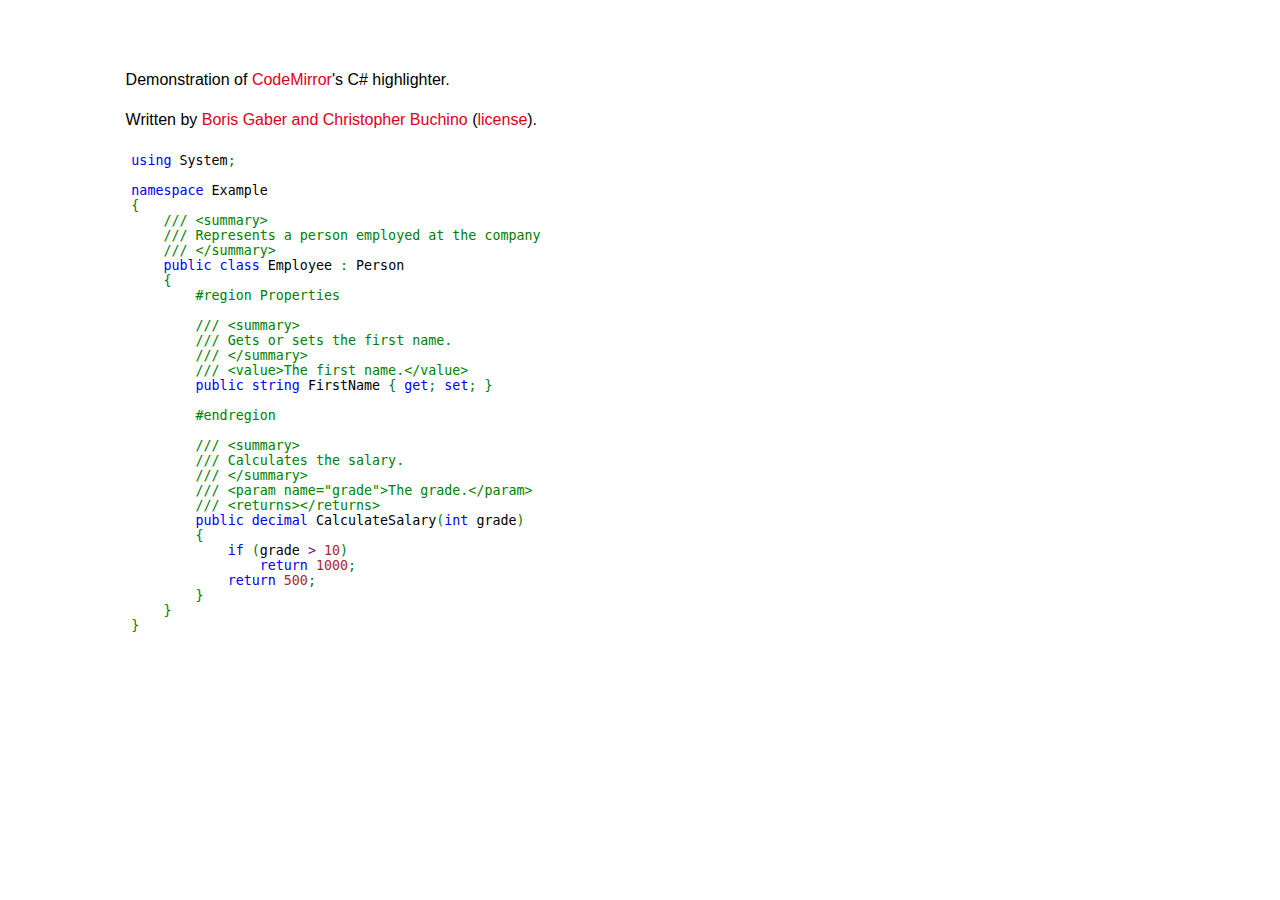
<file: Resources/Public/Vendor/CodeMirror/contrib/csharp/index.html>
<html xmlns="http://www.w3.org/1999/xhtml">
  <head>
    <script src="../../js/codemirror.js" type="text/javascript"></script>
    <title>CodeMirror: C# demonstration</title>
    <link rel="stylesheet" type="text/css" href="../../css/docs.css"/>
  </head>
  <body style="padding: 20px;">

<p>Demonstration of <a href="../../index.html">CodeMirror</a>'s C# highlighter.</p>

<p>Written by <a href="http://skilltesting.com/">Boris Gaber and Christopher Buchino</a> (<a
href="http://skilltesting.com/codemirror-parser-license/">license</a>).</p>

<div class="border">
<textarea id="code" cols="120" rows="50">
using System;

namespace Example
{
    /// &lt;summary>
    /// Represents a person employed at the company
    /// &lt;/summary>
    public class Employee : Person
    {
        #region Properties
        
        /// &lt;summary>
        /// Gets or sets the first name.
        /// &lt;/summary>
        /// &lt;value>The first name.&lt;/value>
        public string FirstName { get; set; }

        #endregion

        /// &lt;summary>
        /// Calculates the salary.
        /// &lt;/summary>
        /// &lt;param name="grade">The grade.&lt;/param>
        /// &lt;returns>&lt;/returns>
        public decimal CalculateSalary(int grade)
        {
            if (grade > 10)
                return 1000;
            return 500;
        }
    }
}
</textarea>
</div>

<script type="text/javascript">
  var editor = CodeMirror.fromTextArea('code', {
    parserfile: ["../contrib/csharp/js/tokenizecsharp.js", "../contrib/csharp/js/parsecsharp.js"],
    stylesheet: "css/csharpcolors.css",
    path: "../../js/",
    height: "500px"
  });
</script>

</body>
</html>
</file>
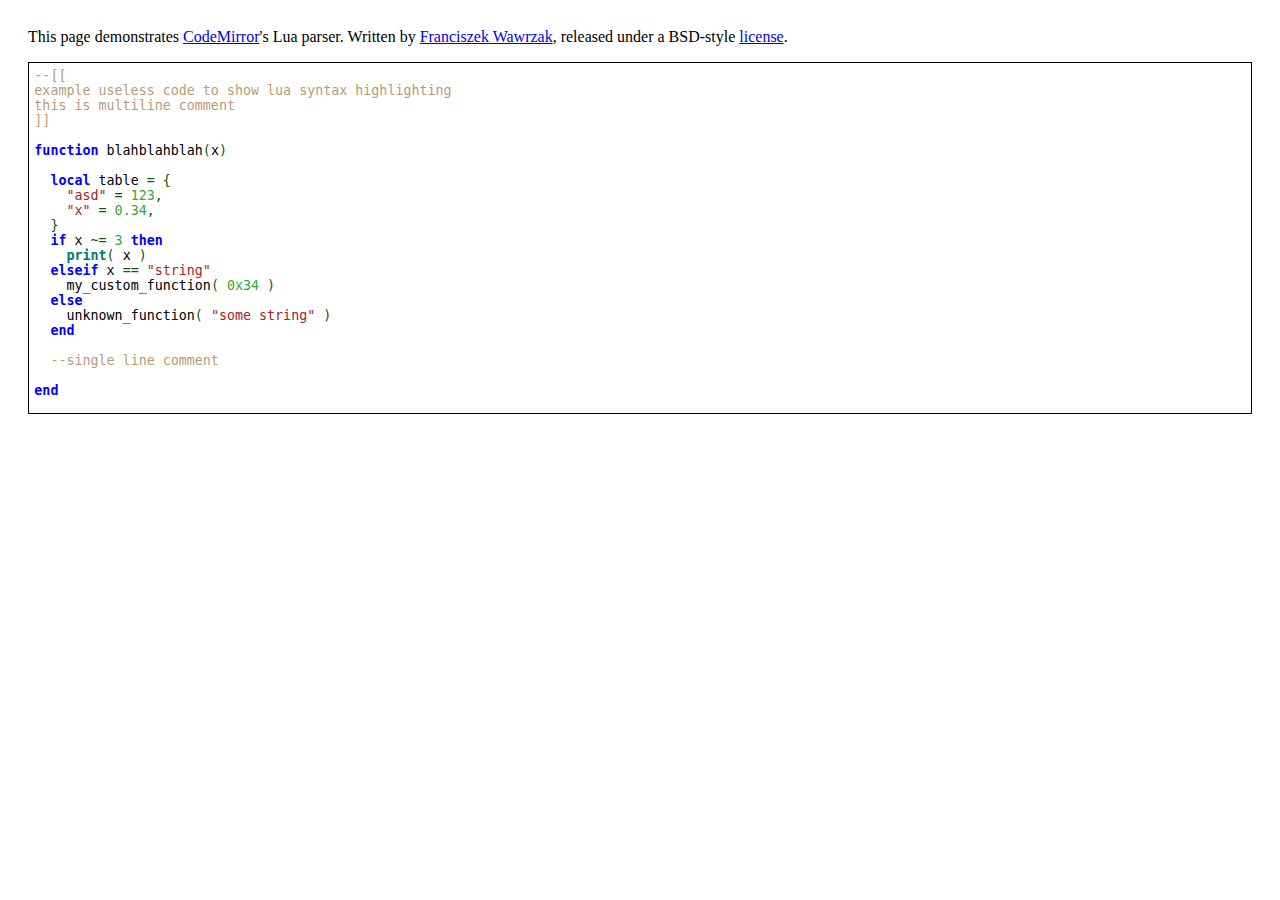
<file: Resources/Public/Vendor/CodeMirror/contrib/lua/index.html>
<html xmlns="http://www.w3.org/1999/xhtml">
  <head>
    <script src="../../js/codemirror.js" type="text/javascript"></script>
    <title>CodeMirror: Lua demonstration</title>
  </head>
  <body style="padding: 20px;">

<p>This page demonstrates <a href="../../index.html">CodeMirror</a>'s
Lua parser. Written by <a href="http://francio.pl/">Franciszek
Wawrzak</a>, released under a BSD-style <a
href="LICENSE">license</a>.</p>

<div style="border: 1px solid black; padding: 0px;">
<textarea id="code" cols="120" rows="30">
--[[
example useless code to show lua syntax highlighting
this is multiline comment
]]

function blahblahblah(x)

  local table = {
    "asd" = 123,
    "x" = 0.34,  
  }
  if x ~= 3 then
    print( x )
  elseif x == "string"
    my_custom_function( 0x34 )
  else
    unknown_function( "some string" )
  end

  --single line comment
  
end

function blablabla3()

  for k,v in ipairs( table ) do
    --abcde..
    y=[=[
  x=[[
      x is a multi line string
   ]]
  but its definition is iside a highest level string!
  ]=]
    print(" \"\" ")
  --this marks a parser error:
  s = [== asdasdasd]]

    s = math.sin( x )
  end

end
</textarea>
</div>

<script type="text/javascript">
  var editor = CodeMirror.fromTextArea('code', {
    height: "350px",
    parserfile: "../contrib/lua/js/parselua.js",
    stylesheet: "css/luacolors.css",
    path: "../../js/"
  });
</script>
  </body>
</html>
</file>
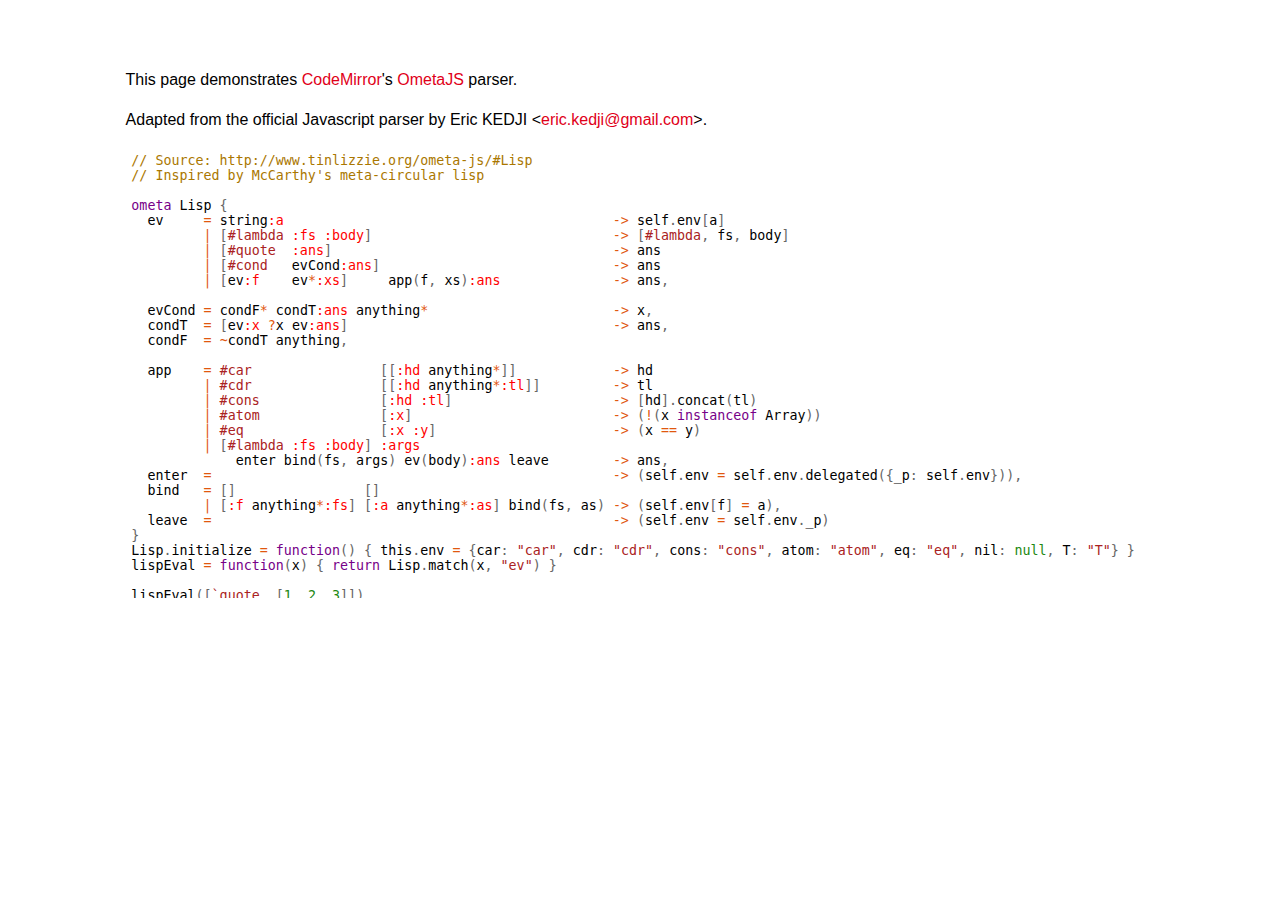
<file: Resources/Public/Vendor/CodeMirror/contrib/ometa/index.html>
<html xmlns="http://www.w3.org/1999/xhtml"> 
  <head> 
    <script src="../../js/codemirror.js" type="text/javascript"></script> 
    <title>CodeMirror: OmetaJS demonstration</title> 
    <link rel="stylesheet" type="text/css" href="../../css/docs.css"/> 
  </head> 
  <body style="padding: 20px;"> 

<p>This page demonstrates <a href="../../index.html">CodeMirror</a>'s <a
      href="http://www.tinlizzie.org/ometa">OmetaJS</a> parser.</p>

<p>Adapted from the official Javascript parser by Eric KEDJI
  &lt;<a href="mailto:eric.kedji@gmail.com">eric.kedji@gmail.com</a>&gt;.</p>

<div class="border">
<textarea id="code" cols="120" rows="30">
// Source: http://www.tinlizzie.org/ometa-js/#Lisp
// Inspired by McCarthy's meta-circular lisp

ometa Lisp {
  ev     = string:a                                         -> self.env[a]
         | [#lambda :fs :body]                              -> [#lambda, fs, body]
         | [#quote  :ans]                                   -> ans
         | [#cond   evCond:ans]                             -> ans
         | [ev:f    ev*:xs]     app(f, xs):ans              -> ans,

  evCond = condF* condT:ans anything*                       -> x,
  condT  = [ev:x ?x ev:ans]                                 -> ans,
  condF  = ~condT anything,

  app    = #car                [[:hd anything*]]            -> hd
         | #cdr                [[:hd anything*:tl]]         -> tl
         | #cons               [:hd :tl]                    -> [hd].concat(tl)
         | #atom               [:x]                         -> (!(x instanceof Array))
         | #eq                 [:x :y]                      -> (x == y)
         | [#lambda :fs :body] :args
             enter bind(fs, args) ev(body):ans leave        -> ans,
  enter  =                                                  -> (self.env = self.env.delegated({_p: self.env})),
  bind   = []                []
         | [:f anything*:fs] [:a anything*:as] bind(fs, as) -> (self.env[f] = a),
  leave  =                                                  -> (self.env = self.env._p)
}
Lisp.initialize = function() { this.env = {car: "car", cdr: "cdr", cons: "cons", atom: "atom", eq: "eq", nil: null, T: "T"} }
lispEval = function(x) { return Lisp.match(x, "ev") }

lispEval([`quote, [1, 2, 3]])
lispEval([`car, [`quote, [1, 2, 3]]])
lispEval([`cdr, [`quote, [1, 2, 3]]])
lispEval([`cons, [`quote, `x], [`quote, `y]])
lispEval([`eq, [`quote, `x], [`quote, `x]])
lispEval([[`lambda, [`x], [`cons, `x, `x]], [`quote, `boo]])
</textarea>
</div>

<script type="text/javascript">
/*  var textarea = document.getElementById('code');
  var editor = new MirrorFrame(CodeMirror.replace(textarea), {
    height: "350px",
    content: textarea.value,
    parserfile: ["tokenizeometa.js", "parseometa.js"],
    stylesheet: "css/ometacolors.css",
    path: "js/",
    autoMatchParens: true
  });
*/
  var editor = CodeMirror.fromTextArea('code', {
    height: "450px",
    parserfile: ["../contrib/ometa/js/tokenizeometa.js",
      "../contrib/ometa/js/parseometa.js"],
    stylesheet: "css/ometacolors.css",
    path: "../../js/",
    textWrapping: false
  });
</script>

  </body>
</html>
</file>
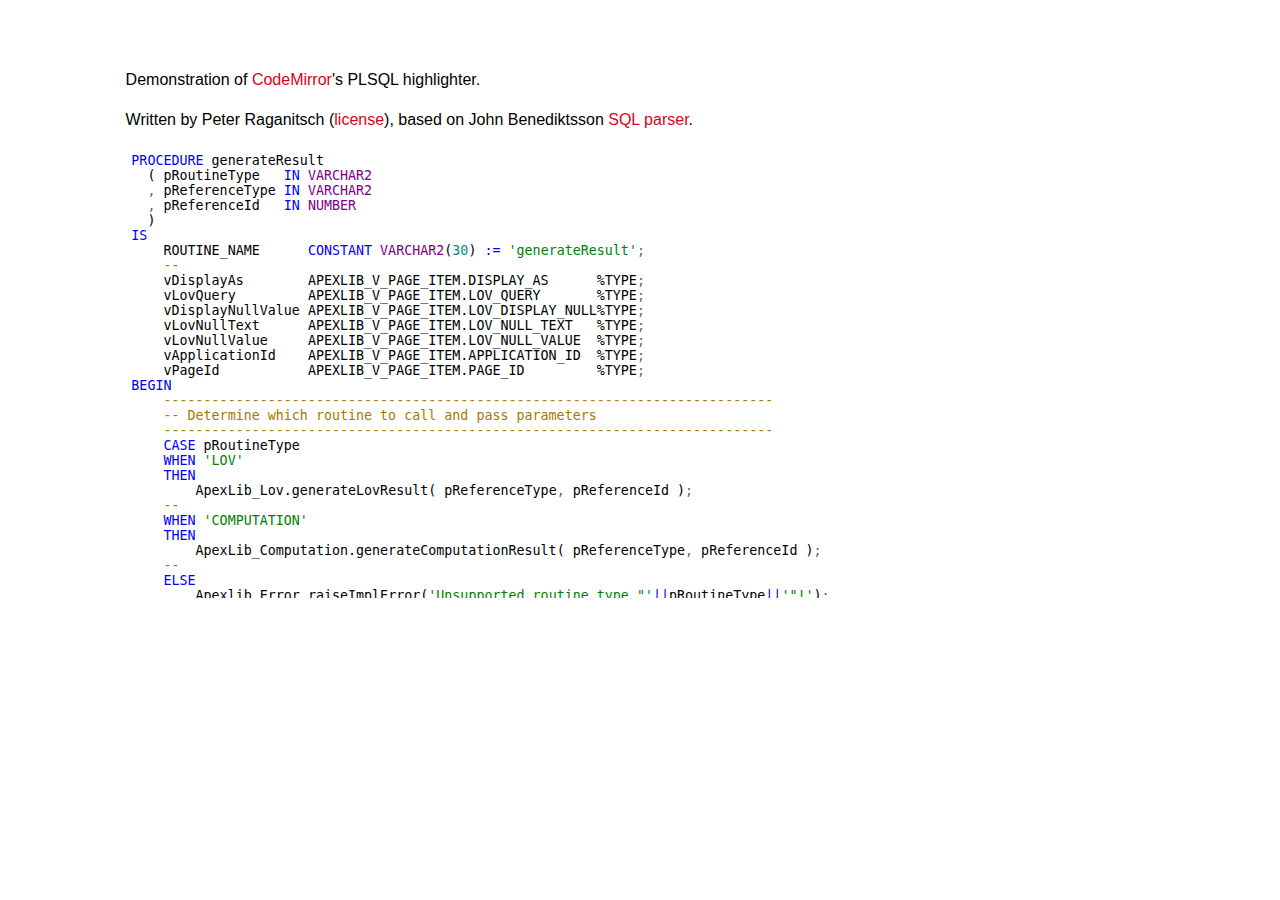
<file: Resources/Public/Vendor/CodeMirror/contrib/plsql/index.html>
<html xmlns="http://www.w3.org/1999/xhtml">
  <head>
    <script src="../../js/codemirror.js" type="text/javascript"></script>
    <title>CodeMirror: PLSQL demonstration</title>
    <link rel="stylesheet" type="text/css" href="../../css/docs.css"/>
  </head>
  <body style="padding: 20px;">

<p>Demonstration of <a href="../../index.html">CodeMirror</a>'s PLSQL
highlighter.</p>

<p>Written by Peter Raganitsch (<a href="LICENSE">license</a>), based
on John Benediktsson <a href="../sql/index.html">SQL parser</a>.</p>

<div class="border">
<textarea id="code" cols="120" rows="50">
PROCEDURE generateResult
  ( pRoutineType   IN VARCHAR2
  , pReferenceType IN VARCHAR2
  , pReferenceId   IN NUMBER
  )
IS
    ROUTINE_NAME      CONSTANT VARCHAR2(30) := 'generateResult';
    --
    vDisplayAs        APEXLIB_V_PAGE_ITEM.DISPLAY_AS      %TYPE;
    vLovQuery         APEXLIB_V_PAGE_ITEM.LOV_QUERY       %TYPE;
    vDisplayNullValue APEXLIB_V_PAGE_ITEM.LOV_DISPLAY_NULL%TYPE;
    vLovNullText      APEXLIB_V_PAGE_ITEM.LOV_NULL_TEXT   %TYPE;
    vLovNullValue     APEXLIB_V_PAGE_ITEM.LOV_NULL_VALUE  %TYPE;
    vApplicationId    APEXLIB_V_PAGE_ITEM.APPLICATION_ID  %TYPE;
    vPageId           APEXLIB_V_PAGE_ITEM.PAGE_ID         %TYPE;
BEGIN
    ----------------------------------------------------------------------------
    -- Determine which routine to call and pass parameters
    ----------------------------------------------------------------------------
    CASE pRoutineType
    WHEN 'LOV'
    THEN
        ApexLib_Lov.generateLovResult( pReferenceType, pReferenceId );
    --
    WHEN 'COMPUTATION'
    THEN
        ApexLib_Computation.generateComputationResult( pReferenceType, pReferenceId );
    --
    ELSE
        Apexlib_Error.raiseImplError('Unsupported routine type "'||pRoutineType||'"!');
    END CASE;
    --
EXCEPTION WHEN OTHERS THEN
    HTP.prn('Error: '||SQLERRM);
    -- RAISE; no raise, because APEX doesn't care anyway.
END generateResult;
</textarea>
</div>

<script type="text/javascript">
  var editor = CodeMirror.fromTextArea('code', {
    height: "450px",
    parserfile: "../contrib/plsql/js/parseplsql.js",
    stylesheet: "css/plsqlcolors.css",
    path: "../../js/",
    textWrapping: false
  });
</script>

  </body>
</html>
</file>
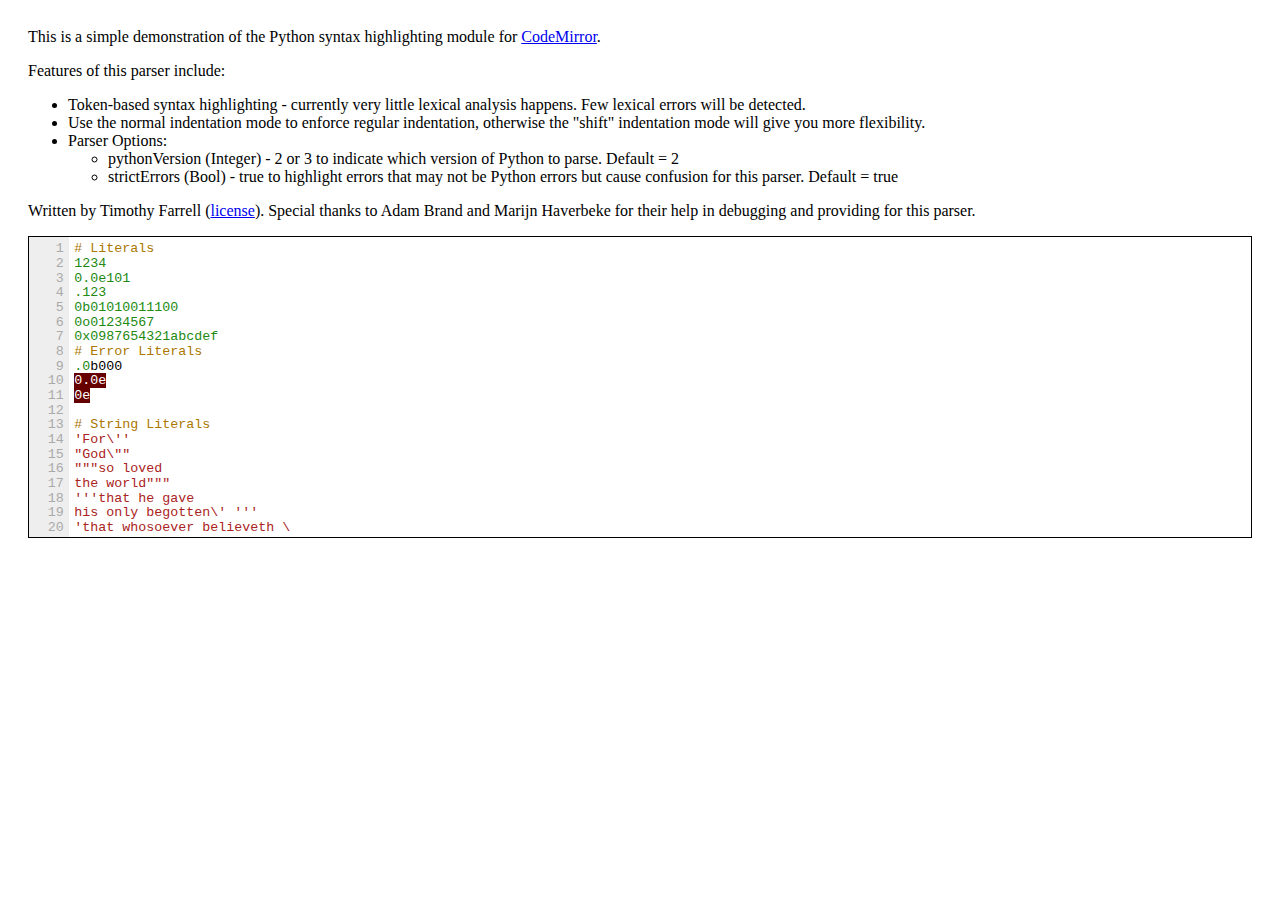
<file: Resources/Public/Vendor/CodeMirror/contrib/python/index.html>
<html xmlns="http://www.w3.org/1999/xhtml">
<head>
    <script src="../../js/codemirror.js" type="text/javascript"></script>
    <title>CodeMirror: Python demonstration</title>
    <style type="text/css">
      .CodeMirror-line-numbers {
        width: 2.2em;
        color: #aaa;
        background-color: #eee;
        text-align: right;
        padding: .4em;
        margin: 0;
        font-family: monospace;
        font-size: 10pt;
        line-height: 1.1em;
      }
    </style>
</head>
<body style="padding: 20px;">
<p>
    This is a simple demonstration of the Python syntax highlighting module
    for <a href="index.html">CodeMirror</a>.
</p>
<p>
    Features of this parser include:
</p>
<ul>
    <li>Token-based syntax highlighting - currently very little lexical analysis happens.  Few lexical errors will be detected.</li>
    <li>Use the normal indentation mode to enforce regular indentation, otherwise the "shift" indentation mode will give you more flexibility.</li>
    <li>Parser Options:
        <ul>
            <li>pythonVersion (Integer) - 2 or 3 to indicate which version of Python to parse.  Default = 2</li>
            <li>strictErrors (Bool) - true to highlight errors that may not be Python errors but cause confusion for this parser. Default = true</li>
        </ul>
    </li>
</ul>
<p>Written by Timothy Farrell (<a href="LICENSE">license</a>). Special
thanks to Adam Brand and Marijn Haverbeke for their help in debugging
and providing for this parser.</p>

<div style="border: 1px solid black; padding: 0px;">
<textarea id="code" cols="100" rows="20" style="width:100%">
# Literals
1234
0.0e101
.123
0b01010011100
0o01234567
0x0987654321abcdef
# Error Literals
.0b000
0.0e
0e

# String Literals
'For\''
"God\""
"""so loved
the world"""
'''that he gave
his only begotten\' '''
'that whosoever believeth \
in him'
''

# Identifiers
__a__
a.b
a.b.c
# Error Identifiers
a.

# Operators
+ - * / % & | ^ ~ < >
== != <= >= <> << >> // **
and or not in is

# Delimiters
() [] {} , : ` = ; @ . # At-signs and periods require context
+= -= *= /= %= &= |= ^=
//= >>= <<= **=

# Keywords
as assert break class continue def del elif else except
finally for from global if import lambda pass raise
return try while with yield

# Python 2 Keywords (otherwise Identifiers)
exec print

# Python 3 Keywords (otherwise Identifiers)
nonlocal

# Types
bool classmethod complex dict enumerate float frozenset int list object
property reversed set slice staticmethod str super tuple type

# Python 2 Types (otherwise Identifiers)
basestring buffer file long unicode xrange

# Python 3 Types (otherwise Identifiers)
bytearray bytes filter map memoryview open range zip

# Example Strict Errors
def doesNothing():
   pass # indentUnit is set to 4 but this line is indented 3

# Some Example code
import os
from package import ParentClass

@nonsenseDecorator
def doesNothing():
    pass

class ExampleClass(ParentClass):
    @staticmethod
    def example(inputStr):
        a = list(inputStr)
        a.reverse()
        return ''.join(a)

    def __init__(self, mixin = 'Hello'):
        self.mixin = mixin

</textarea>
</div>

<script type="text/javascript">
    var editor = CodeMirror.fromTextArea('code', {
        parserfile: ["../contrib/python/js/parsepython.js"],
        stylesheet: "css/pythoncolors.css",
        path: "../../js/",
        lineNumbers: true,
        textWrapping: false,
        indentUnit: 4,
        parserConfig: {'pythonVersion': 2, 'strictErrors': true}
    });
</script>
</body>
</html>
</file>
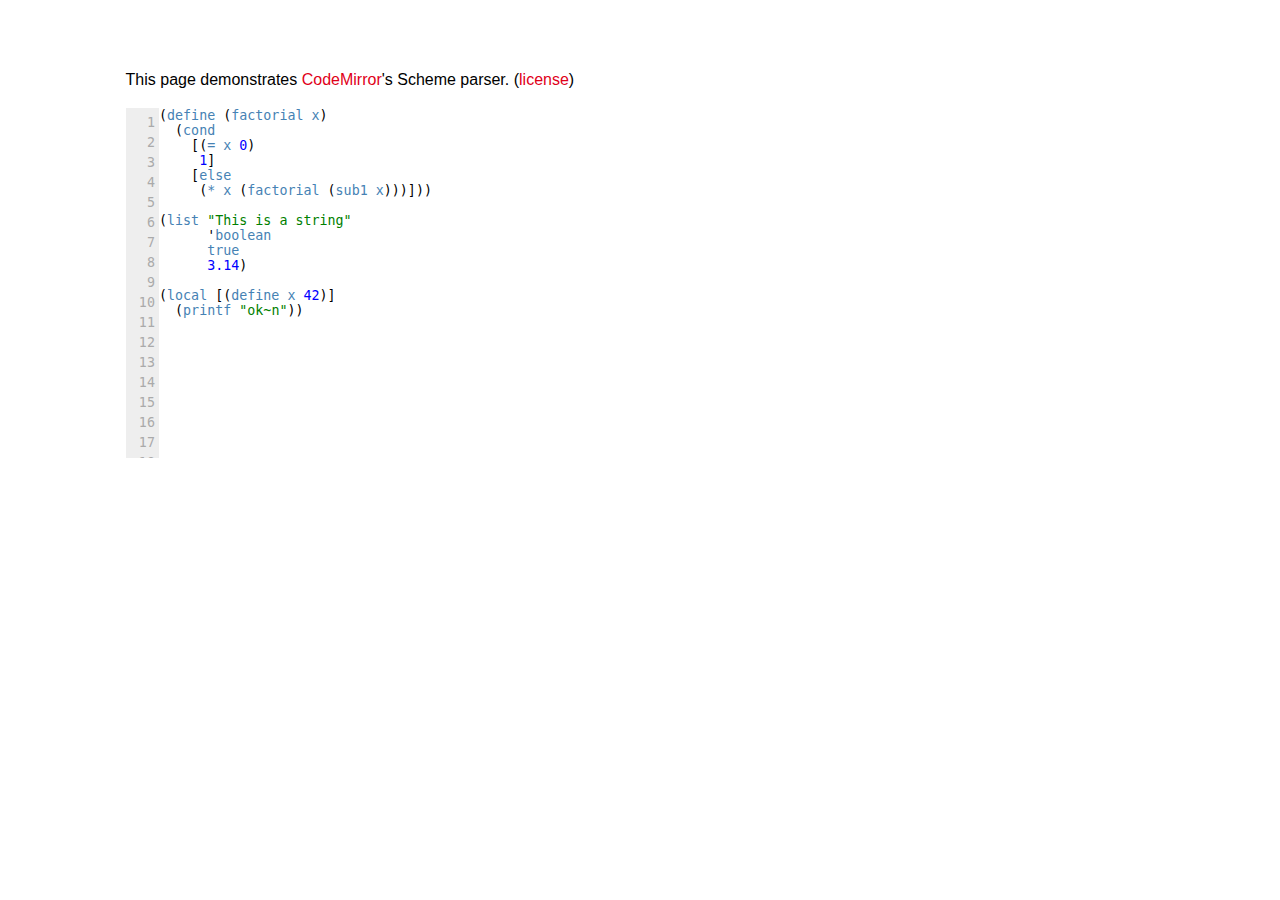
<file: Resources/Public/Vendor/CodeMirror/contrib/scheme/index.html>
<html xmlns="http://www.w3.org/1999/xhtml">
  <head>
    <script src="../../js/codemirror.js" type="text/javascript"></script>
    <script src="../../js/mirrorframe.js" type="text/javascript"></script>
    <title>CodeMirror: Scheme demonstration</title>
    <link rel="stylesheet" type="text/css" href="../../css/docs.css"/>

    <style type="text/css">
      .CodeMirror-line-numbers {
        width: 2.2em;
        color: #aaa;
        background-color: #eee;
        text-align: right;
        padding-right: .3em;
        font-size: 10pt;
        font-family: monospace;
        padding-top: .4em;
      }
    </style>
  </head>
  <body style="padding: 20px;">

<p>This page demonstrates <a href="index.html">CodeMirror</a>'s
Scheme parser. (<a href="LICENSE">license</a>)</p>

<div class="border">
<textarea id="code" cols="120" rows="30">
(define (factorial x)
  (cond
    [(= x 0)
     1]
    [else
     (* x (factorial (sub1 x)))]))

(list "This is a string"
      'boolean
      true
      3.14)

(local [(define x 42)]
  (printf "ok~n"))
</textarea>
</div>

<script type="text/javascript">
  function addClass(element, className) {
    if (!editor.win.hasClass(element, className)) {
      element.className = ((element.className.split(" ")).concat([className])).join(" ");
    }
  }

  function removeClass(element, className) {
    if (editor.win.hasClass(element, className)) {
      var classes = element.className.split(" ");
      for (var i = classes.length - 1 ; i >= 0; i--) {
        if (classes[i] === className) {
            classes.splice(i, 1);
        }
      }
      element.className = classes.join(" ");
    }
  }

  var textarea = document.getElementById('code');
  var editor = new CodeMirror(CodeMirror.replace(textarea), {
    height: "350px",
    content: textarea.value,
    path: "../../js/",
    parserfile: ["../contrib/scheme/js/tokenizescheme.js",
                 "../contrib/scheme/js/parsescheme.js"],
    stylesheet:  "css/schemecolors.css",
    autoMatchParens: true,
    disableSpellcheck: true,
    lineNumbers: true,
    markParen: function(span, good) {addClass(span, good ? "good-matching-paren" : "bad-matching-paren");},
    unmarkParen: function(span) {removeClass(span, "good-matching-paren"); removeClass(span, "bad-matching-paren");}
  });
</script>

  </body>
</html>
</file>
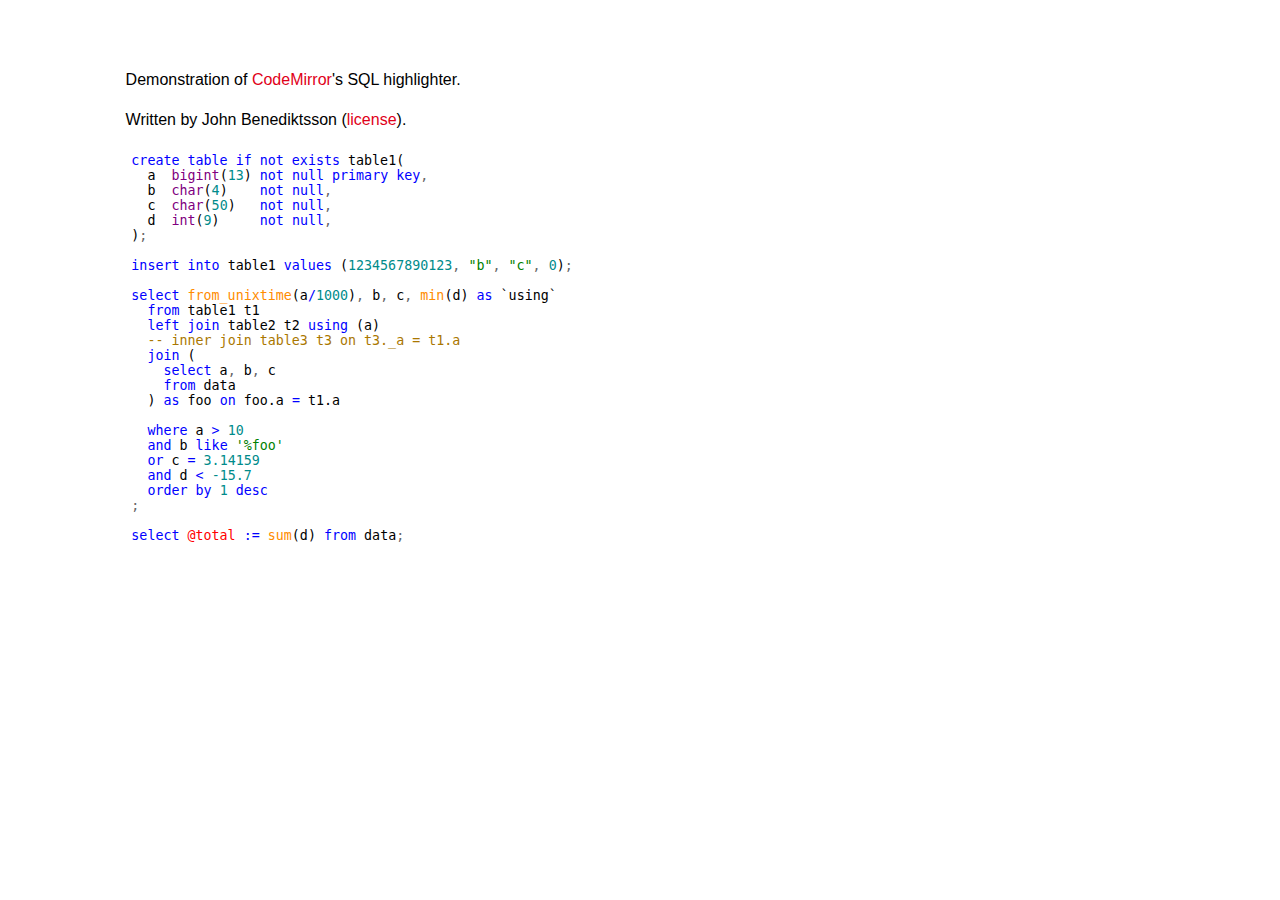
<file: Resources/Public/Vendor/CodeMirror/contrib/sql/index.html>
<html xmlns="http://www.w3.org/1999/xhtml">
  <head>
    <script src="../../js/codemirror.js" type="text/javascript"></script>
    <title>CodeMirror: SQL demonstration</title>
    <link rel="stylesheet" type="text/css" href="../../css/docs.css"/>
  </head>
  <body style="padding: 20px;">

<p>Demonstration of <a href="../../index.html">CodeMirror</a>'s SQL
highlighter.</p>

<p>Written by John Benediktsson (<a href="LICENSE">license</a>).</p>

<div class="border">
<textarea id="code" cols="120" rows="50">
create table if not exists table1(
  a  bigint(13) not null primary key,
  b  char(4)    not null,
  c  char(50)   not null,
  d  int(9)     not null,
);

insert into table1 values (1234567890123, "b", "c", 0);

select from_unixtime(a/1000), b, c, min(d) as `using`
  from table1 t1
  left join table2 t2 using (a)
  -- inner join table3 t3 on t3._a = t1.a
  join (
    select a, b, c
    from data
  ) as foo on foo.a = t1.a

  where a &gt; 10
  and b like '%foo'
  or c = 3.14159
  and d &lt; -15.7
  order by 1 desc
;

select @total := sum(d) from data;
</textarea>
</div>

<script type="text/javascript">
  var editor = CodeMirror.fromTextArea('code', {
    height: "450px",
    parserfile: "../contrib/sql/js/parsesql.js",
    stylesheet: "css/sqlcolors.css",
    path: "../../js/",
    textWrapping: false
  });
</script>

  </body>
</html>
</file>
<file: Resources/Public/Vendor/CodeMirror/css/docs.css>
body {
  font-family: Arial, sans-serif;
  line-height: 1.5;
  max-width: 64.3em;
  margin: 3em auto;
  padding: 0 1em;
}
body.droid {
  font-family: Droid Sans, Arial, sans-serif;
}

h1 {
  letter-spacing: -3px;
  font-size: 3.23em;
  font-weight: bold;
  margin: 0;
}

h2 {
  font-size: 1.23em;
  font-weight: bold;
  margin: .5em 0;
  letter-spacing: -1px;
}

h3 {
  font-size: 1em;
  font-weight: bold;
  margin: .4em 0;
}

pre {
  font-family: Courier New, monospaced;
  background-color: #eee;
  -moz-border-radius: 6px;
  -webkit-border-radius: 6px;
  border-radius: 6px;
  padding: 1em;
}

pre.code {
  margin: 0 1em;
}

.grey {
  font-size: 2em;
  padding: .5em 1em;
  line-height: 1.2em;
  margin-top: .5em;
  position: relative;
}

img.logo {
  position: absolute;
  right: -25px;
  bottom: 4px;
}

a:link, a:visited, .quasilink {
  color: #df0019;
  cursor: pointer;
  text-decoration: none;
}

a:hover, .quasilink:hover {
  color: #800004;
}

h1 a:link, h1 a:visited, h1 a:hover {
  color: black;
}

ul {
  margin: 0;
  padding-left: 1.2em;
}

a.download {
  color: white;
  background-color: #df0019;
  width: 100%;
  display: block;
  text-align: center;
  font-size: 1.23em;
  font-weight: bold;
  text-decoration: none;
  -moz-border-radius: 6px;
  -webkit-border-radius: 6px;
  border-radius: 6px;
  padding: .5em 0;
  margin-bottom: 1em;
}

a.download:hover {
  background-color: #bb0010;
}

.rel {
  margin-bottom: 0;
}

.rel-note {
  color: #777;
  font-size: .9em;
  margin-top: .1em;
}

.logo-braces {
  color: #df0019;
  position: relative;
  top: -4px;
}

.blk {
  float: left;
}

.left {
  width: 37em;
  padding-right: 6.53em;
  padding-bottom: 1em;
}

.left1 {
  width: 15.24em;
  padding-right: 6.45em;
}

.left2 {
  width: 15.24em;
}

.right {
  width: 20.68em;
}

.leftbig {
  width: 42.44em;
  padding-right: 6.53em;
}

.rightsmall {
  width: 15.24em;
}

.clear:after {
  visibility: hidden;
  display: block;
  font-size: 0;
  content: " ";
  clear: both;
  height: 0;
}
.clear { display: inline-block; }
/* start commented backslash hack \*/
* html .clear { height: 1%; }
.clear { display: block; }
/* close commented backslash hack */
</file>
